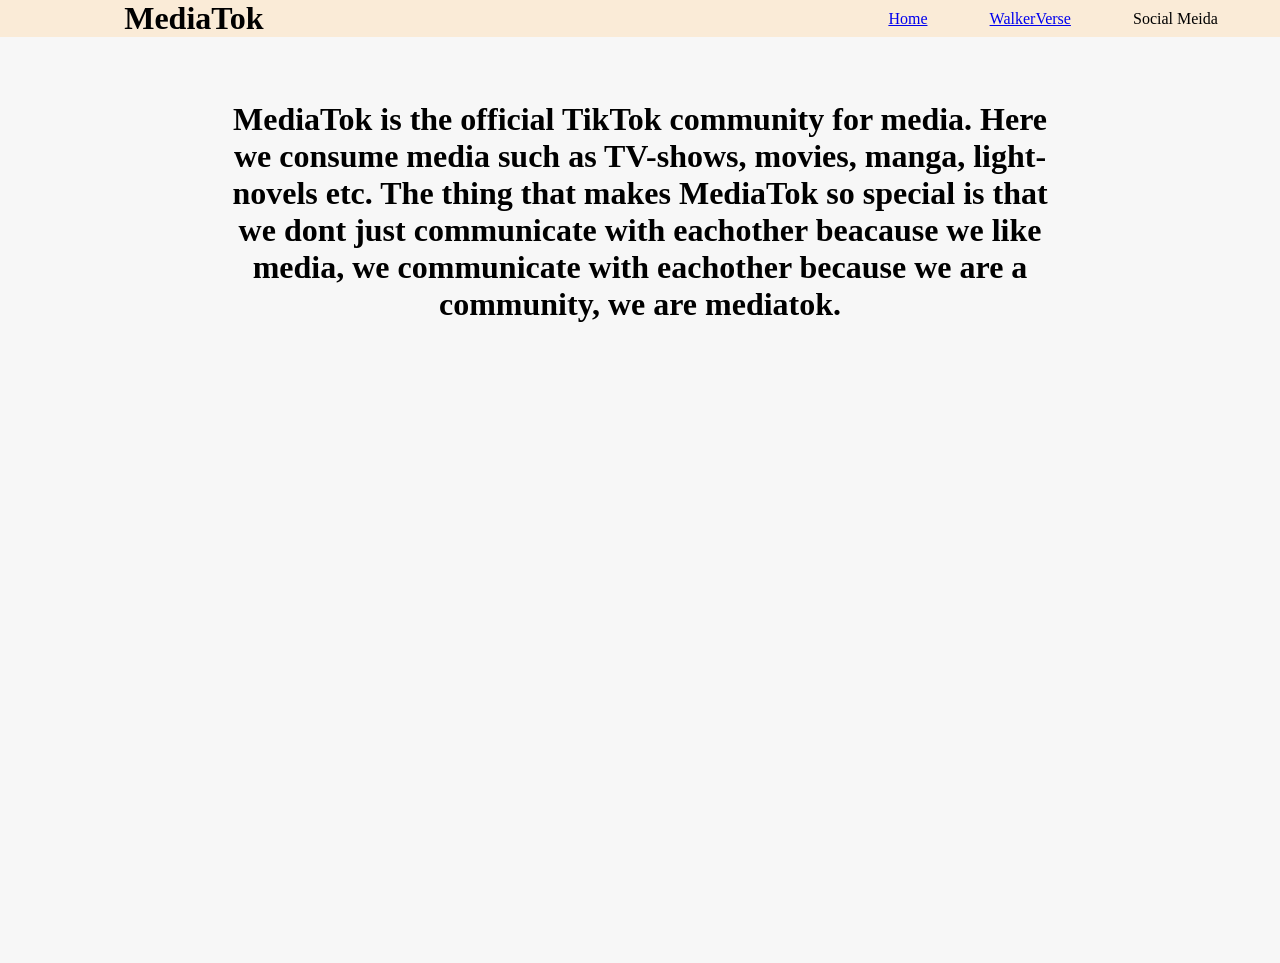
<file: index.html>
<!DOCTYPE html>
<html lang="en">
<head>
    <meta charset="UTF-8">
    <meta name="viewport" content="width=device-width, initial-scale=1.0">
    <title>MediaTok</title>
     <link rel="stylesheet" href="frontpage.css">
</head>
<body>
    <div class="mama">
        <div class="taskbar">
            <div class="content"></div>
            <h1 id="name"> MediaTok </h1>
            <div class="buttons"></div>
            <div class="home">
               <a href="index.html">Home</a>
            </div>   
            <div class="walkerverse">
                <a href="walkerverse.html">WalkerVerse</a>
            </div>
            <div class="contact">
                <p>Social Meida</p>
            </div>
        </div>
        <div class="mediafront">
            <h1 id="frontmedia">MediaTok is the official TikTok community for media. Here we consume media such as TV-shows, movies, manga, light-novels etc. The thing that makes MediaTok so special is that we dont just communicate with eachother beacause we like media, we communicate with eachother because we are a community, we are mediatok. </h1>
        </div>
        <div class="mediavid">
            <video autoplay width="40%" loop muted src="mediatokvid1.mp4"></video>
            <video autoplay width="40%" loop muted src="mediatokvid2.mp4"></video>
        </div>
        <div class="mediavid2">
            <video autoplay width="40%" loop muted src="mediatokvid3.mp4"></video>
            <video autoplay width="40%" loop muted src="mediatokvid5.mp4"></video>
        </div>
    </div>
    <audio autoplay loop src="Radiohead - Let Down 0.mp3"></audio>
</body>
</html>
</file>
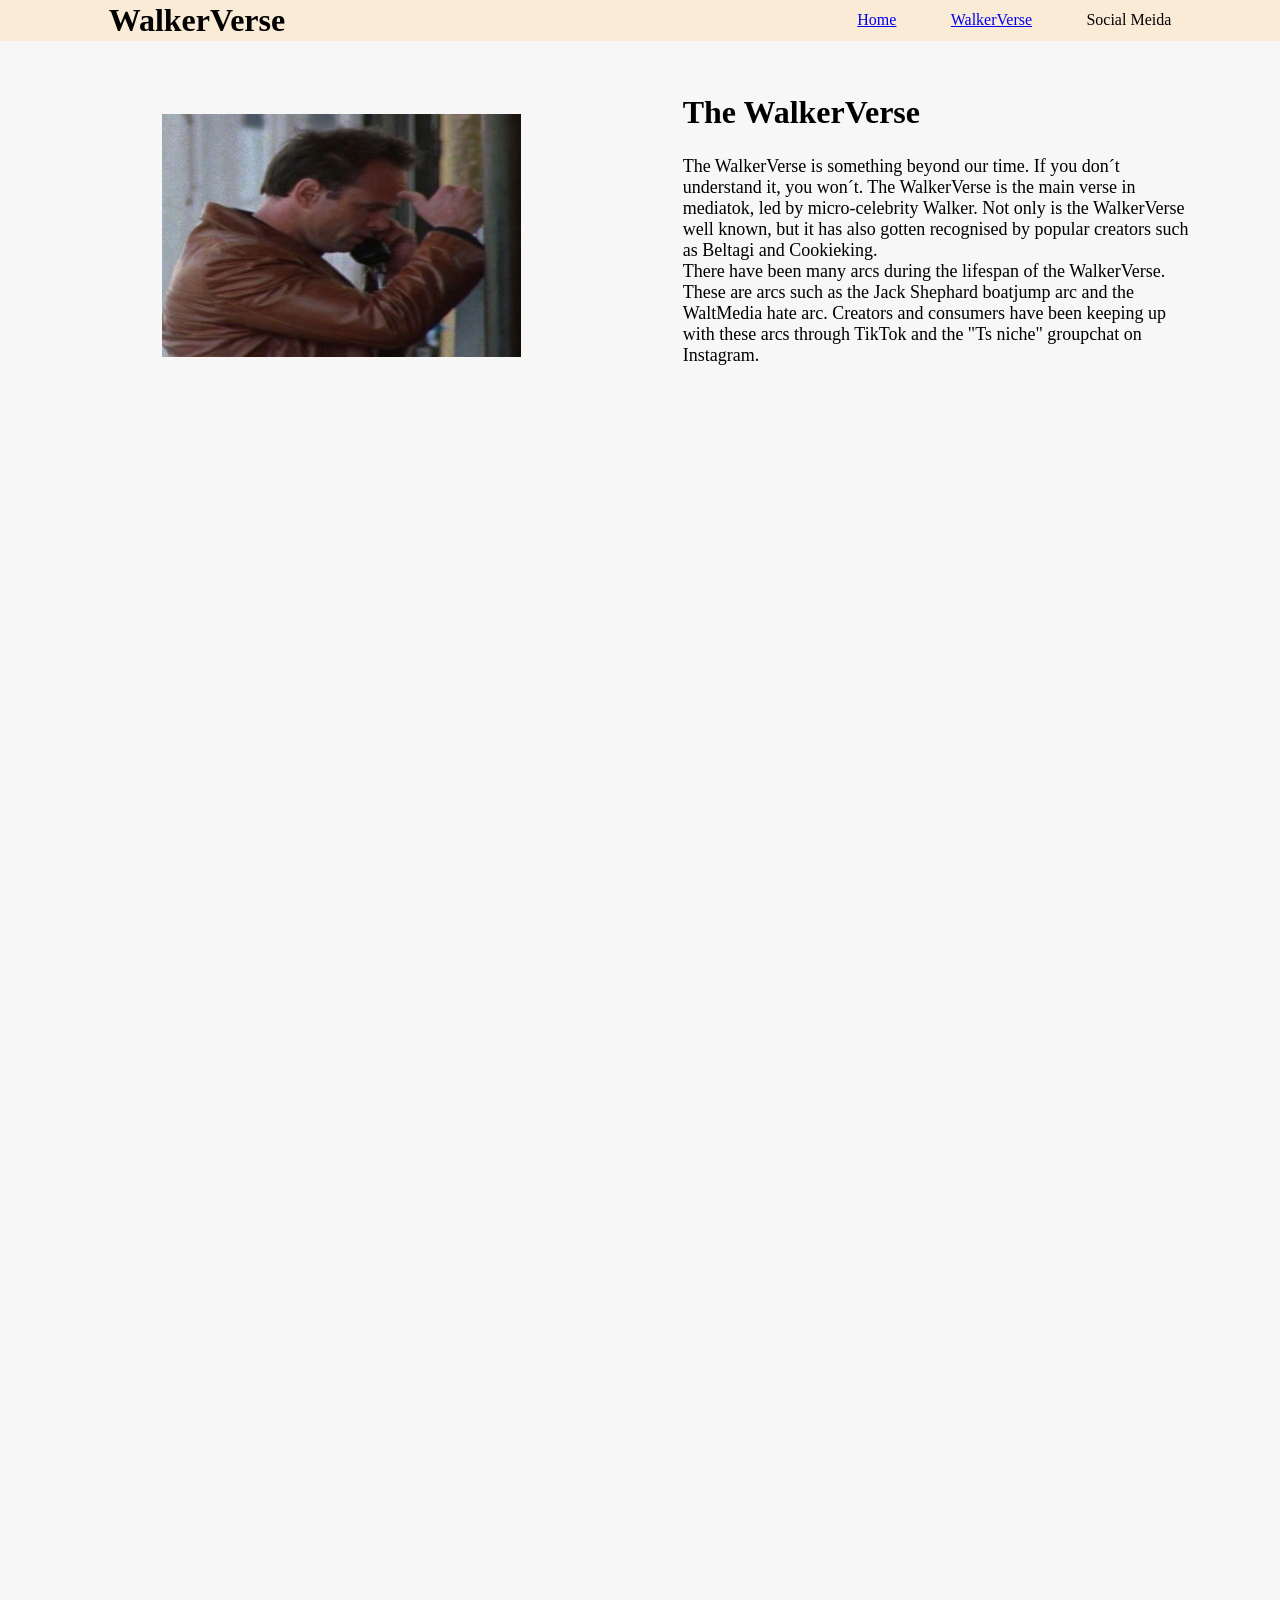
<file: walkerverse.html>
<!DOCTYPE html>
<html lang="en">
<head>
    <meta charset="UTF-8">
    <meta name="viewport" content="width=device-width, initial-scale=1.0">
    <title>WalkerVerse</title>
    <link rel="stylesheet" href="walkerverse.css">
</head>
<body>
    <div class="mama">
        <div class="taskbar">
            <div class="content"></div>
            <h1 id="name">WalkerVerse</h1>
            <div class="buttons"></div>
            <div class="home">
               <a href="index.html">Home</a>
            </div>   
            <div class="walkerverse">
               <a href="walkerverse.html">WalkerVerse</a>
            </div>
            <div class="contact">
                <p>Social Meida</p>
            </div>
            <div class="walkerfront">
                <div></div>
            </div>
        </div>
        <div class="segment1">
            <div class="img1">
             <img width="70%" height="90%" src="walkercc3.jpeg" alt="">
            </div>
            <div class="info1">
              <h1 id="hd1">The WalkerVerse</h1>
              <p id="p1">The WalkerVerse is something beyond our time. If you don´t understand it, you won´t. The WalkerVerse is the main verse in mediatok, led by micro-celebrity Walker. Not only is the WalkerVerse well known, but it has also gotten recognised by popular creators such as Beltagi and Cookieking. </p>
              <p id="p2">There have been many arcs during the lifespan of the WalkerVerse. These are arcs such as the Jack Shephard boatjump arc and the WaltMedia hate arc. Creators and consumers have been keeping up with these arcs through TikTok and the "Ts niche" groupchat on Instagram.</p>
            </div>
        </div>
    </div>
    <audio autoplay loop src="Radiohead - Let Down 0.mp3"></audio>
</body>
</html>
</file>
<file: frontpage.css>
* {
    margin: 0;
    padding: 0;
}
body {
    background-color: rgb(247, 247, 247);
}
.mama {
    width: 100vw;
    height: 100%;
    display: flex;
    flex-direction: column;
}
.taskbar {
    width: 100%;
    height: 15%;
    background-color: antiquewhite;
    color: black;
    display: flex;
    align-items: center;
    justify-content: space-evenly;
}
#name {
    width: 20%;
    height: 100%;
    display: flex;
    align-items: center;
}
.buttons {
    height: 100%;
    width: 30%;
    display: flex;
    flex-direction: row;
}
.mediafront {
    display: flex;
    justify-content: center;
    align-items: center;
    background-color: rgb(247, 247, 247);
    color: black;
    height: 25%;
    width: 100%;
    margin-top: 5%;
    margin-bottom: 5%;
}
#frontmedia {
    width: 65%;
    height: 100%;
    display: grid;
    place-items: center;
    place-self: center;
    font-size: xx-large;
    text-align: center;
}
.mediavid {
    background-color: rgb(247, 247, 247);
    color: black;
    height: 25%;
    width: 100%;
    display: flex;
    flex-direction: row;
    justify-content: space-evenly;
    margin-bottom: 2.5%;
}
.mediavid2 {
     background-color: rgb(247, 247, 247);
    color: black;
    height: 25%;
    width: 100%;
    display: flex;
    flex-direction: row;
    justify-content: space-evenly;
    margin-bottom: 2.5%;
}
</file>
<file: walkerverse.css>
* {
    margin: 0;
    padding: 0;
}
body {
    min-height: 3000px;
    background-color: rgb(247, 247, 247);
}
.mama {
    height: 100vh;
    width: 100vw;
}
.taskbar {
    width: 100%;
    height: 4.5%;
    background-color: antiquewhite;
    color: black;
    display: flex;
    align-items: center;
    justify-content: space-evenly;
}
#name {
    width: 20%;
    height: 100%;
    display: flex;
    align-items: center;
}
.buttons {
    height: 100%;
    width: 30%;
    display: flex;
    flex-direction: row;
}
.segment1 {
    height: 30%;
    width: 100%;
    display: flex;
    flex-direction: row;
    justify-content: space-evenly;
    align-content: center;
    flex-wrap: wrap;
    margin-top: 5%;
    margin-bottom: 5%;
}
.img1 {
    height: 100%;
    width: 40%;
    display: flex;
    align-content: flex-start;
    justify-content: center;
    margin-top: 1.5%;
}
.info1 {
    height: 100%;
    width: 40%;
    display: flex;
    flex-direction: column;
    flex-wrap: wrap;
    display: grid;
    place-content: center;
}
#hd1 {
    font-size: xx-large;
    padding-bottom: 5%;
}
#p1 {
    font-size: large;
}
#p2 {
    font-size: large;
}
</file>
